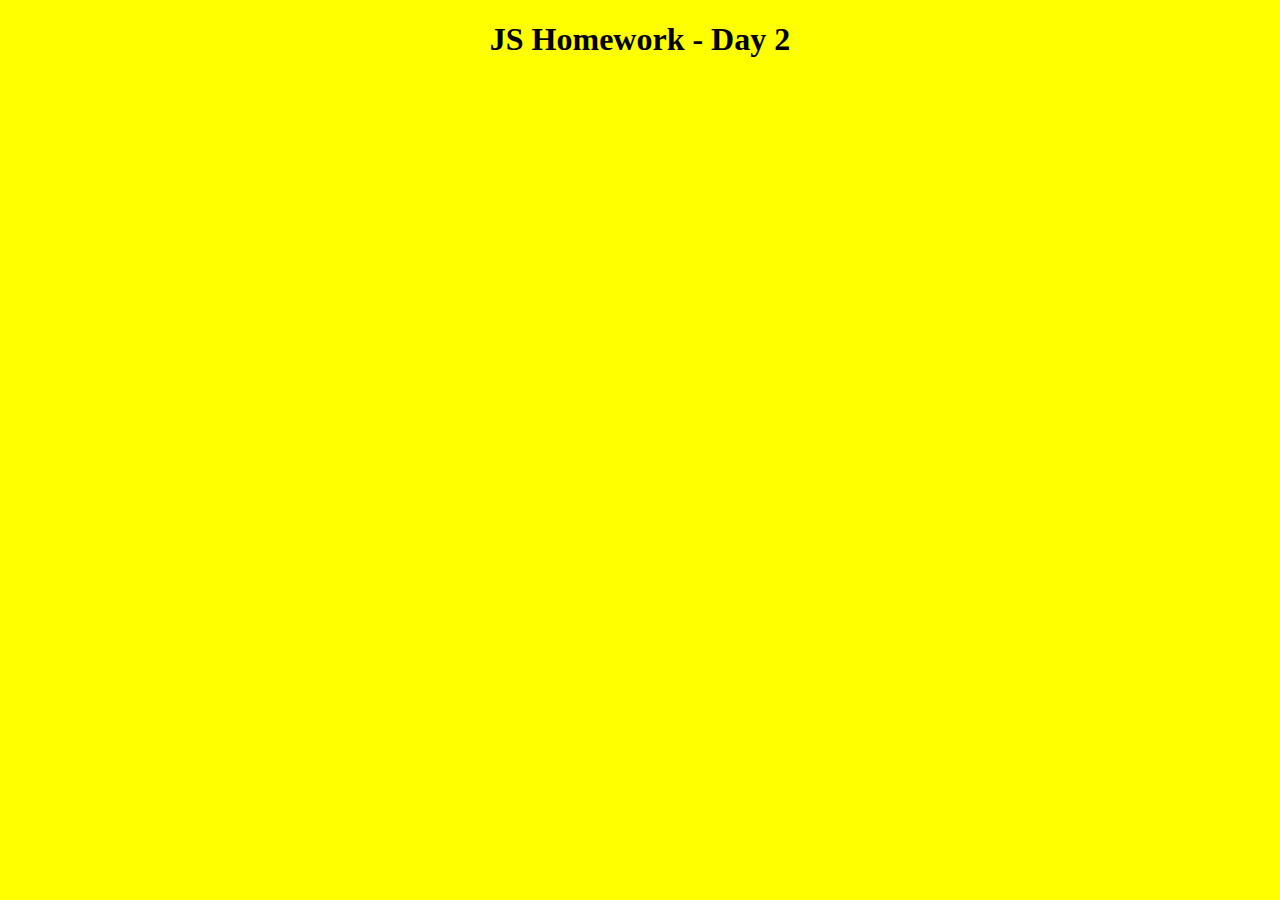
<file: andrew_ward/week_01/day2/index.html>
<!DOCTYPE html>
<html>
	<head>
	<title>JS Homework - Day 2</title>
	<meta charset="utf-8">
		<script src="main.js"></script>
	</head>
  	<body style="background: yellow;">
  		<h1 style="text-align: center">JS Homework - Day 2</h1>
  	</body>
</html>
</file>
